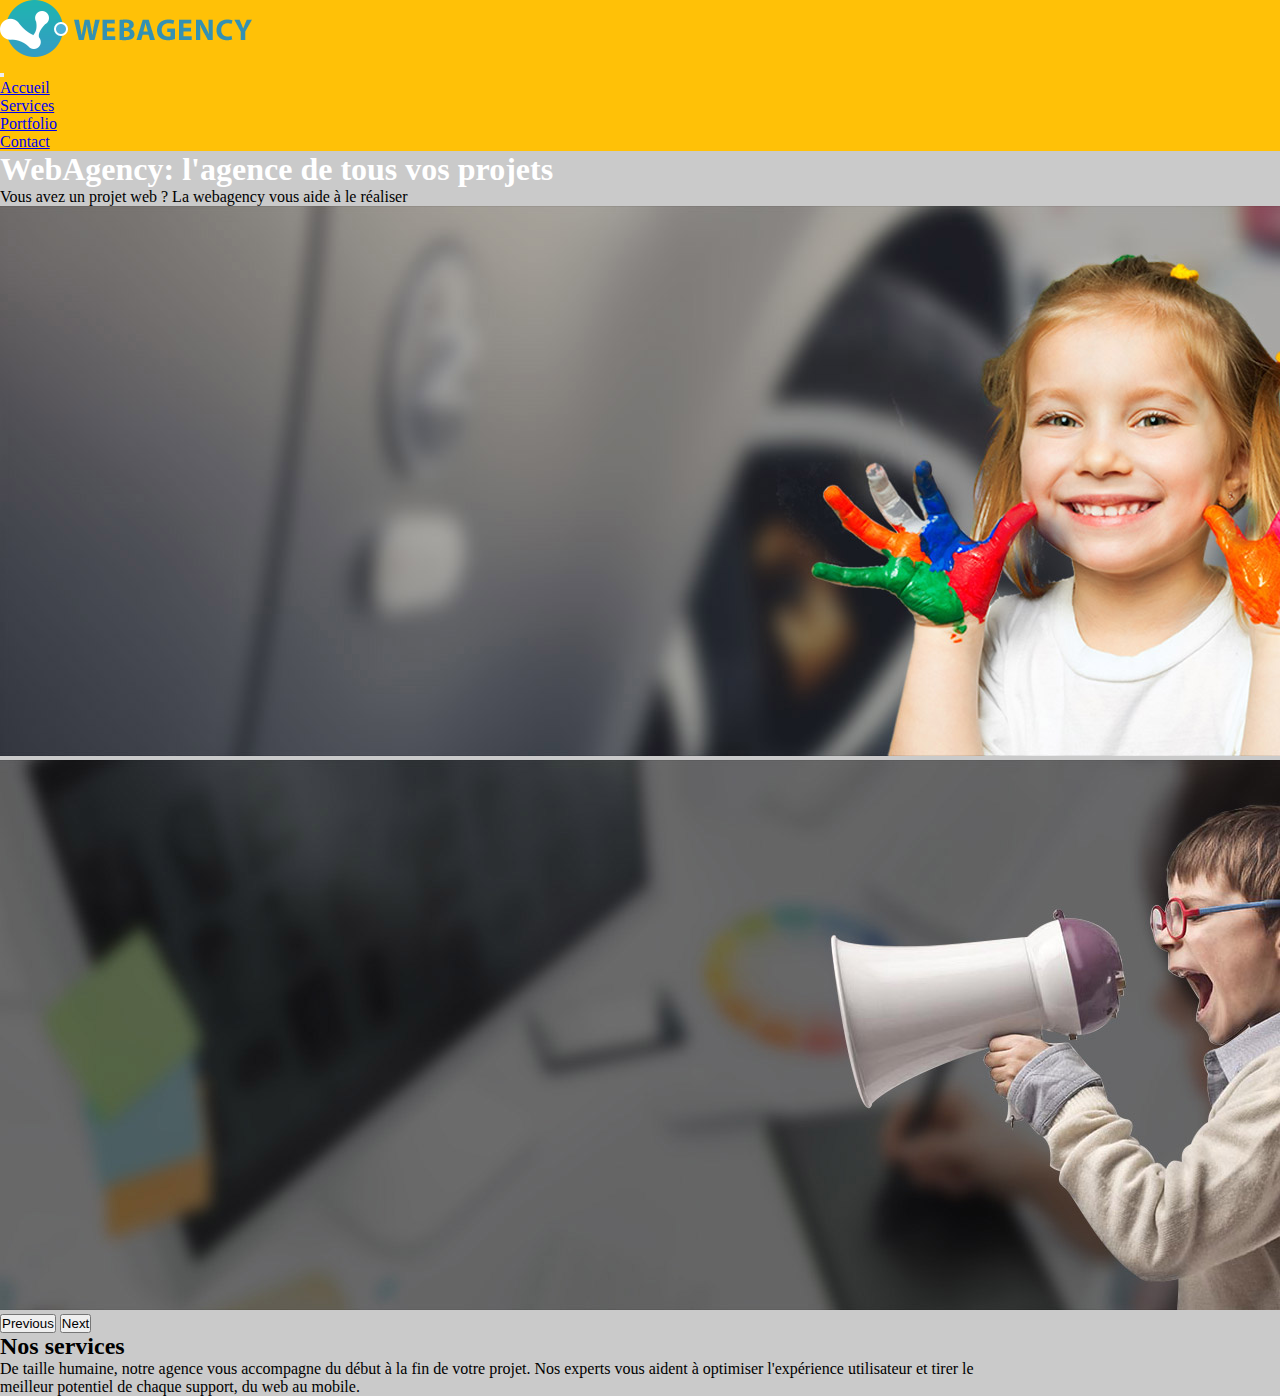
<file: Bootstrap/index.html>
<!DOCTYPE html>
<html lang="fr">
<head>
  <meta charset="UTF-8">
  <meta name="viewport" content="width=device-width, initial-scale=1.0">
  <link href="https://cdn.jsdelivr.net/npm/bootstrap@5.3.6/dist/css/bootstrap.min.css" rel="stylesheet" 
        integrity="sha384-4Q6Gf2aSP4eDXB8Miphtr37CMZZQ5oXLH2yaXMJ2w8e2ZtHTl7GptT4jmndRuHDT" crossorigin="anonymous">
  <link rel="stylesheet" href="index.css">
  <title>Bootstrap 5</title>
</head>

<body>
<header>
  <nav class="navbar navbar-expand-lg bg-body-tertiary"> <!--(enlever body)bg-primary = met la nav barre en couleurs bleu / 
                                                            danger pour rouge (voir la doc pour les autres couleurs)-->
  <div class="container test">                           <!--ajout de test dans la classe pour changer la couleur-->
    <div>
      <a class="navbar-brand" href="#"><img src="./Asset_bootstrap/images/webagency_images/images/logo.png" alt="Logo WebAgency"></a>
    </div>

    <button class="navbar-toggler" type="button" data-bs-toggle="collapse" data-bs-target="#navbarNav" aria-controls="navbarNav" aria-expanded="false" aria-label="Toggle navigation">
      <span class="navbar-toggler-icon"></span>
    </button>

    <div class="collapse navbar-collapse d-flex justify-content-end" id="navbarNav">
      <ul class="navbar-nav">
        <li class="nav-item">
          <a class="nav-link active icon-link icon-link-hover" aria-current="page" href="#">Accueil</a>
        </li>
        <li class="nav-item">
          <a class="nav-link icon-link icon-link-hover" href="#">Services</a>
        </li>
        <li class="nav-item">
          <a class="nav-link icon-link icon-link-hover" href="#">Portfolio</a>
        </li>
        <li class="nav-item">
          <a class="nav-link icon-link icon-link-hover" href="#">Contact</a>
        </li>
      </ul>
    </div>
  </div>
  </nav>
</header>

<section id="slider" class="container my-5">
  <div>
    <h1>WebAgency: l'agence de tous vos projets</h1>
    <p>Vous avez un projet web ? La webagency vous aide à le réaliser</p>
  </div>
  <div id="carouselExample" class="carousel slide container">
  <div class="carousel-inner">
    <div class="carousel-item active">
      <img src="./Asset_bootstrap/images/webagency_images/images/slider/bg1.jpg" class="d-block w-100" alt="...">
    </div>
    <div class="carousel-item">
      <img src="./Asset_bootstrap/images/webagency_images/images/slider/bg2.jpg" class="d-block w-100" alt="...">
    </div>
  </div>
  <button class="carousel-control-prev" type="button" data-bs-target="#carouselExample" data-bs-slide="prev">
    <span class="carousel-control-prev-icon" aria-hidden="true"></span>
    <span class="visually-hidden">Previous</span>
  </button>
  <button class="carousel-control-next" type="button" data-bs-target="#carouselExample" data-bs-slide="next">
    <span class="carousel-control-next-icon" aria-hidden="true"></span>
    <span class="visually-hidden">Next</span>
  </button>
</div>
</section>

<main class="container">
  <section id="services" class="row my-5">
    <div class="col-lg-12 col-md-12 col-sm-12">
      <h2 class="text-center">Nos services</h2>
      <p class="mx-auto mt-5">De taille humaine, notre agence vous accompagne du début à la fin de votre projet. 
        Nos experts vous aident à optimiser l'expérience utilisateur et tirer le meilleur potentiel de chaque support, 
        du web au mobile.</p>
    </div>
  </section>
</main>

<!-- mettre le script pour bootstrap à la fin du body pour que le html soit chargé avant-->
<script src="https://cdn.jsdelivr.net/npm/bootstrap@5.3.6/dist/js/bootstrap.bundle.min.js" 
        integrity="sha384-j1CDi7MgGQ12Z7Qab0qlWQ/Qqz24Gc6BM0thvEMVjHnfYGF0rmFCozFSxQBxwHKO" crossorigin="anonymous">
</script>

</body>
</html>
</file>
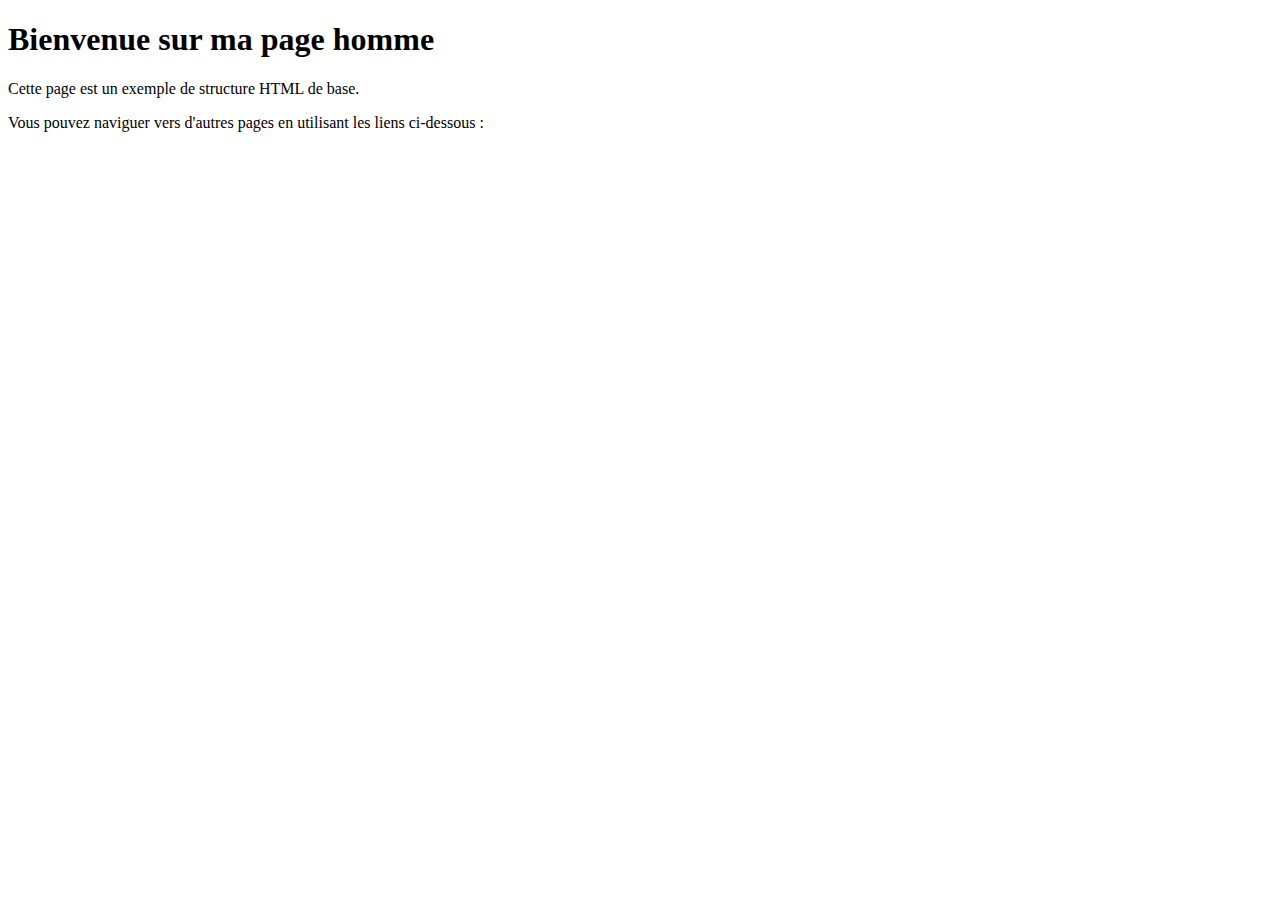
<file: home.html>
<!DOCTYPE html>
<html lang="fr">
<head>
  <meta charset="UTF-8">
  <meta name="viewport" content="width=device-width, initial-scale=1.0">
  <title>Document</title>
</head>
<body>
  <h1>Bienvenue sur ma page homme</h1>
  <p>Cette page est un exemple de structure HTML de base.</p>
  <p>Vous pouvez naviguer vers d'autres pages en utilisant les liens ci-dessous :</p>
</body>
</html>
</file>
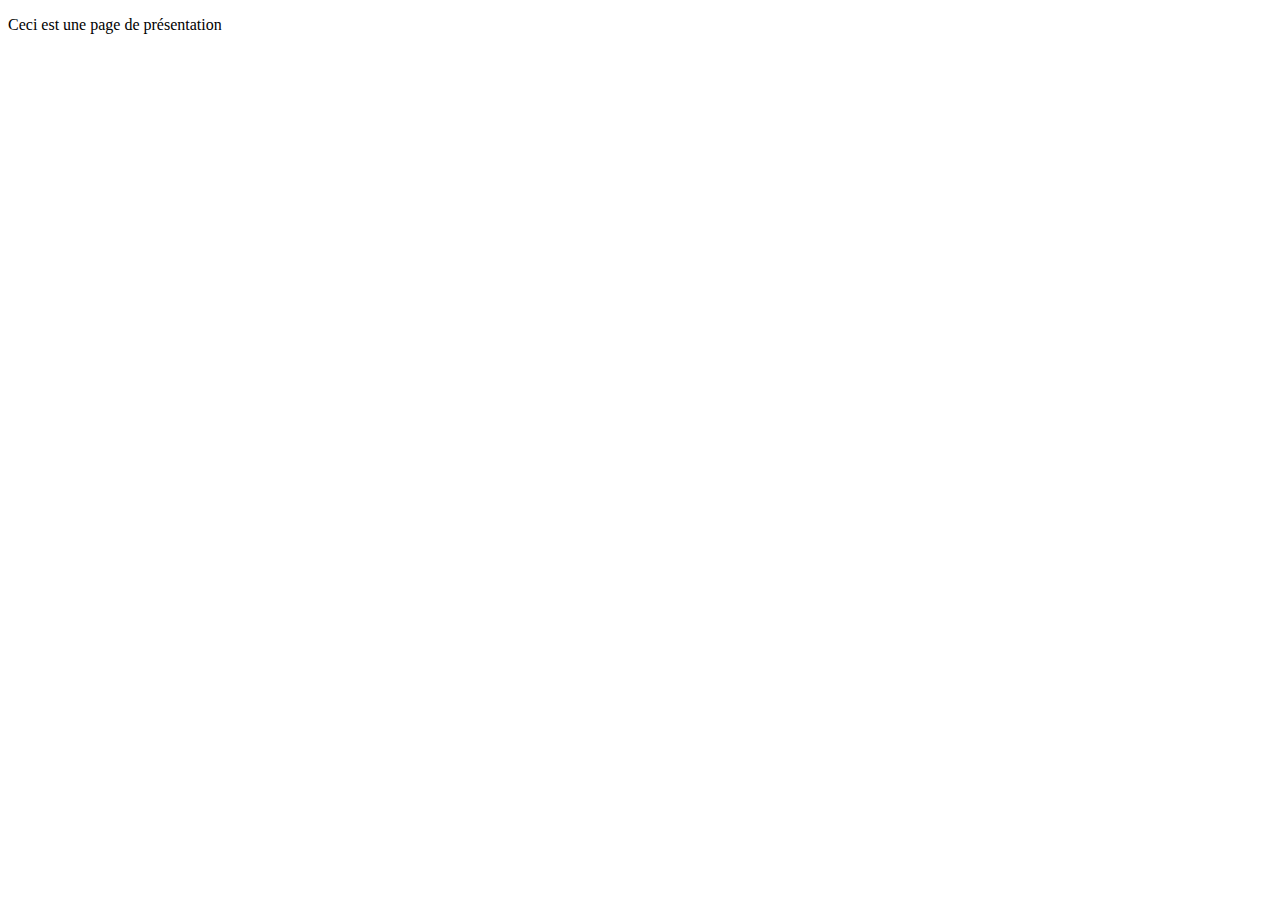
<file: presentation.html>
<!DOCTYPE html>
<html lang="en">
<head>
  <meta charset="UTF-8">
  <meta name="viewport" content="width=device-width, initial-scale=1.0">
  <title>Présentation</title>
</head>
<body>
  <p>Ceci est une page de présentation</p>
</html>
</file>
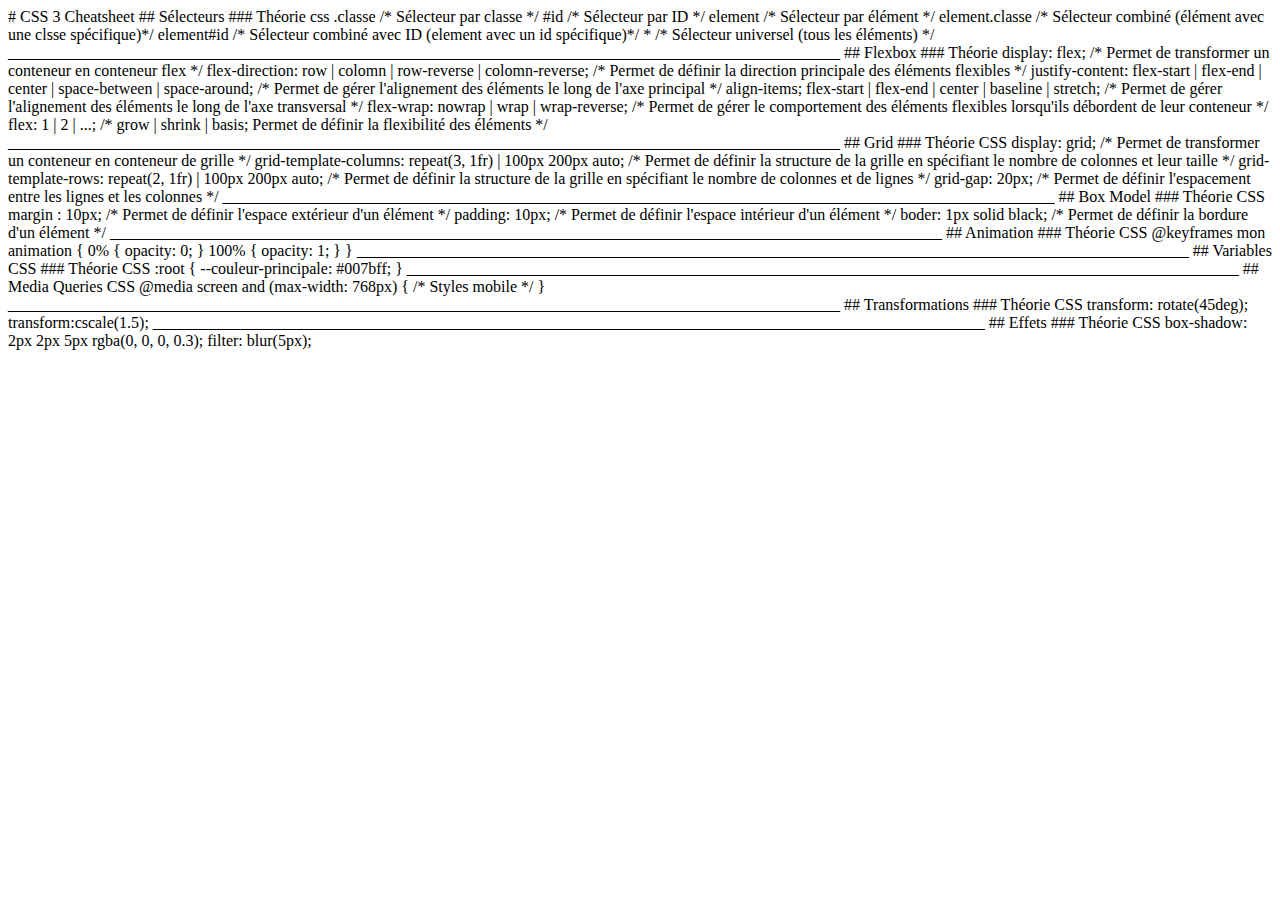
<file: Cours CSS/cheatsheet_css.html>
<!DOCTYPE html>
<html lang="fr">
<head>
  <meta charset="UTF-8">
  <meta name="viewport" content="width=device-width, initial-scale=1.0">
  <title>Cours CSS</title>
</head>
<body>
  # CSS 3 Cheatsheet

  ## Sélecteurs

  ### Théorie
    css
.classe        /* Sélecteur par classe */
#id            /* Sélecteur par ID */
element        /* Sélecteur par élément */
element.classe /* Sélecteur combiné (élément avec une clsse spécifique)*/
element#id     /* Sélecteur combiné avec ID (element avec un id spécifique)*/
*              /* Sélecteur universel (tous les éléments) */
________________________________________________________________________________________________________
## Flexbox

### Théorie
display: flex; 
/* Permet de transformer un conteneur en conteneur flex */

flex-direction: row | colomn | row-reverse | colomn-reverse; 
/* Permet de définir la direction principale des éléments flexibles */

justify-content: flex-start | flex-end | center | space-between | space-around; 
/* Permet de gérer l'alignement des éléments le long de l'axe principal */

align-items; flex-start | flex-end | center | baseline | stretch; 
/* Permet de gérer l'alignement des éléments le long de l'axe transversal */

flex-wrap: nowrap | wrap | wrap-reverse; 
/* Permet de gérer le comportement des éléments flexibles lorsqu'ils débordent de leur conteneur */

flex: 1 | 2 | ...; 
/* grow | shrink | basis; Permet de définir la flexibilité des éléments */

________________________________________________________________________________________________________
## Grid

### Théorie
    CSS
display: grid;  
/* Permet de transformer un conteneur en conteneur de grille */

grid-template-columns: repeat(3, 1fr) | 100px 200px auto;  
/* Permet de définir la structure de la grille en spécifiant le nombre de colonnes et leur taille */

grid-template-rows: repeat(2, 1fr) | 100px 200px auto;  
/* Permet de définir la structure de la grille en spécifiant le nombre de colonnes et de lignes */

grid-gap: 20px;  
/* Permet de définir l'espacement entre les lignes et les colonnes */

________________________________________________________________________________________________________
## Box Model

### Théorie
    CSS
margin : 10px;            /* Permet de définir l'espace extérieur d'un élément */
padding: 10px;            /* Permet de définir l'espace intérieur d'un élément */
boder: 1px solid black;   /* Permet de définir la bordure d'un élément */

________________________________________________________________________________________________________
## Animation

### Théorie
    CSS
@keyframes mon animation {
  0% { opacity: 0; }
  100% { opacity: 1; }
}

________________________________________________________________________________________________________
## Variables CSS

### Théorie
    CSS
:root {
  --couleur-principale: #007bff;
}

________________________________________________________________________________________________________
## Media Queries
    CSS
@media screen and (max-width: 768px) {
  /* Styles mobile */
}

________________________________________________________________________________________________________
## Transformations

### Théorie
    CSS
transform: rotate(45deg);
transform:cscale(1.5);


________________________________________________________________________________________________________
## Effets

### Théorie
    CSS
box-shadow: 2px 2px 5px rgba(0, 0, 0, 0.3);
filter: blur(5px);



</body>
</html>
</file>
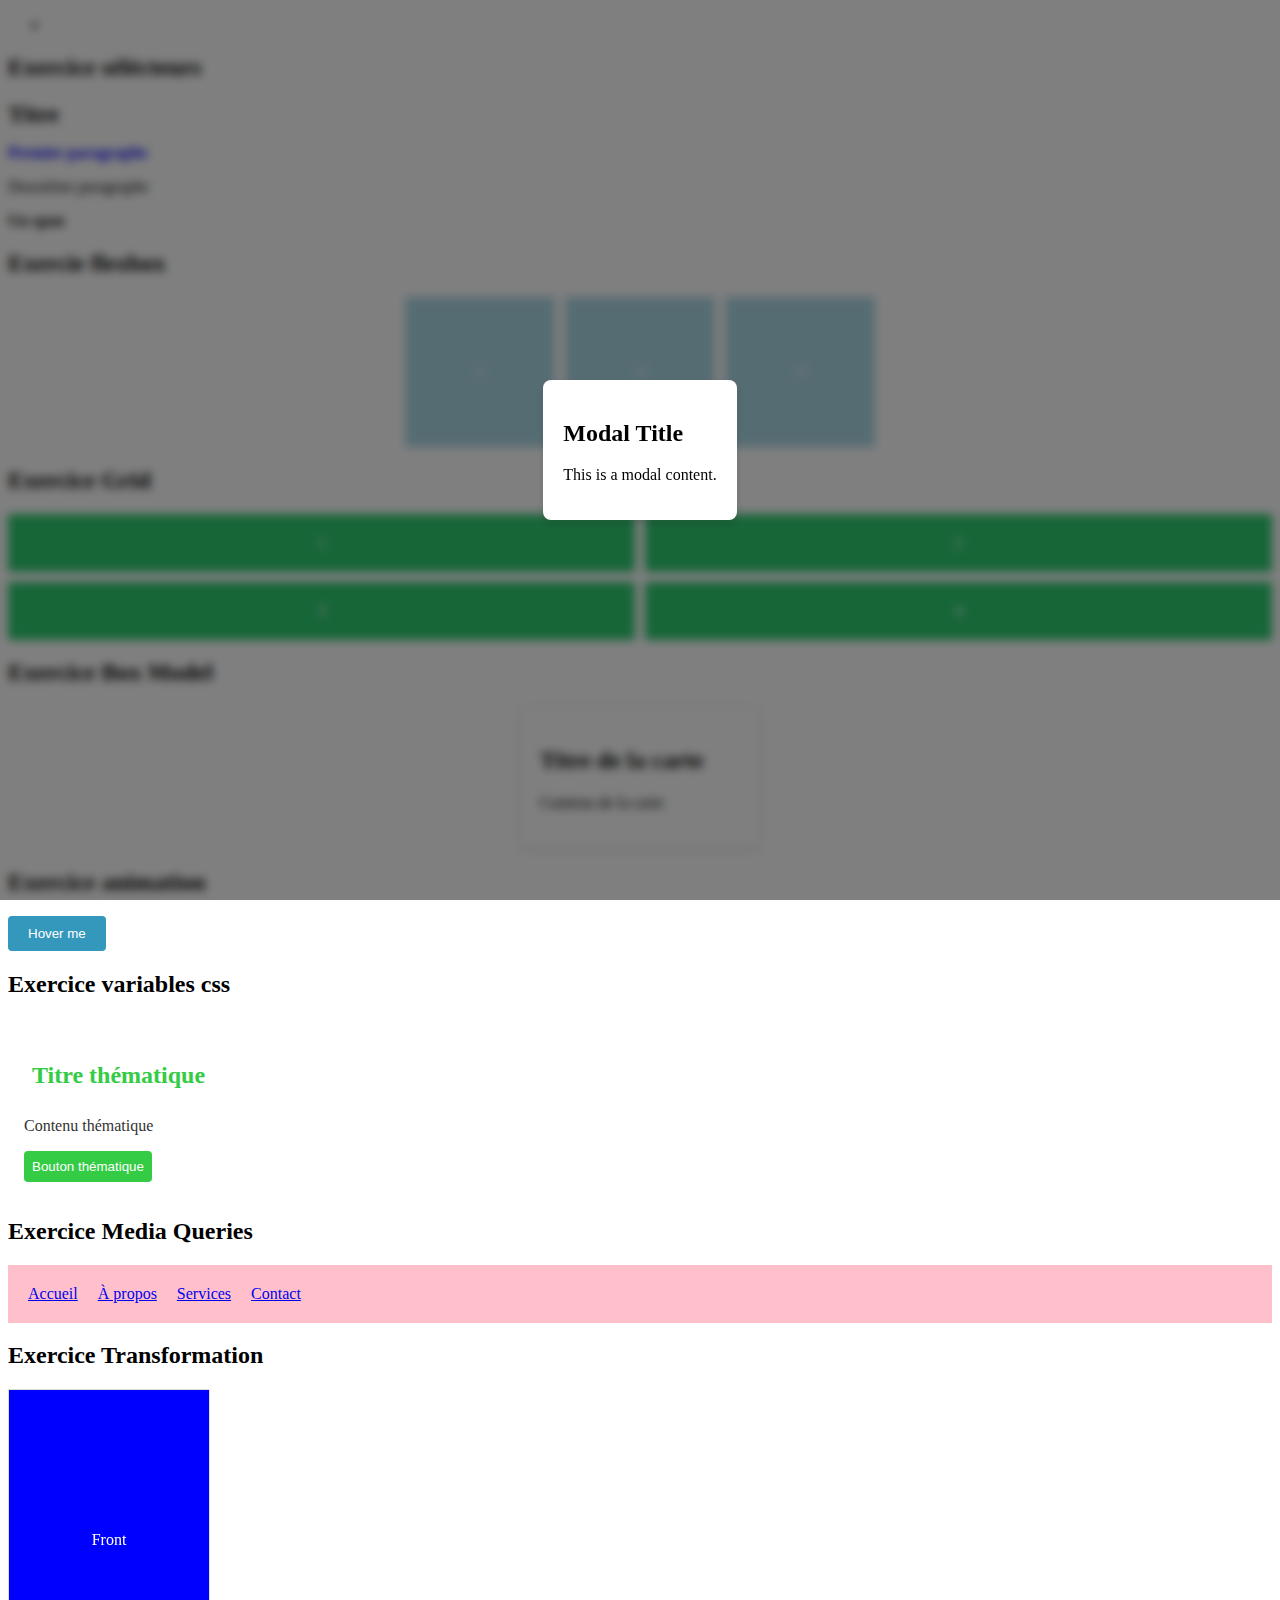
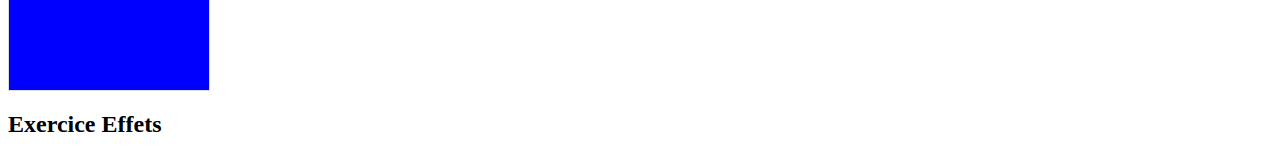
<file: Cours CSS/exercice_css.html>
<!DOCTYPE html>
<html lang="fr">
<head>
  <meta charset="UTF-8">
  <meta name="viewport" content="width=device-width, initial-scale=1.0">
  <link rel="stylesheet" href="./exercice_css.css">
  <title>Exercice CSS</title>
</head>
<body>
  <header>
    <nav>
      <ul>
        <li></li>
        
    </nav>
  </header>
  <section>
    <h2>Exercice sélécteurs</h2>
    <div class="container">
      <h1 id="titre-principal">Titre</h1>
      <p class="texte">Premier paragraphe</p>
      <p>Deuxième paragraphe</p>
      <span class="texte">Un span</span>
    </div>
  </section>
  <section>
    <h2>Exercie flexbox</h2>
    <!-- Structure HTML -->
    <div class="flex-container">
      <div class="box">1</div>
      <div class="box">2</div>
      <div class="box">3</div>
    </div>
  </section>
  <section>
    <h2>Exercice Grid</h2>
    <!-- Structure HTML -->
    <div class="grid-container">
      <div class="grid-item">1</div>
      <div class="grid-item">2</div>
      <div class="grid-item">3</div>
      <div class="grid-item">4</div>
    </div>
  </section>
  <section>
    <h2>Exercice Box Model</h2>
    <!-- Structure HTML -->
    <div class="card">
      <h2>Titre de la carte</h2>
      <p>Contenu de la carte</p>
    </div>
  </section>
  <section>
    <h2>Exercice animation</h2>
    <!--Structure HTML -->
    <button class="btn-anime">Hover me</button>
  </section>
  <section>
    <h2>Exercice variables css</h2>
    <!-- Structure HTML -->
    <div class="theme-container">
      <h2>Titre thématique</h2>
      <p>Contenu thématique</p>
      <button>Bouton thématique</button>
    </div>
  </section>
  <section>
    <h2>Exercice Media Queries</h2>
    <!-- Structure HTML -->
  <nav class="nav-responsive">
      <a href="#">Accueil</a>
      <a href="#">À propos</a>
      <a href="#">Services</a>
      <a href="#">Contact</a>
  </nav>
  </section>
  <section>
    <h2>Exercice Transformation</h2>
    <!-- Structure HTML -->
    <div class="card-flip">
      <div class="card-front">Front</div>
      <div class="card-back">Back</div>
    </div>
  </section>
  <section>
    <h2>Exercice Effets</h2>
    <!-- Structure HTML -->
    <div class="modal-container">
      <div class="modal-content">
        <h2>Modal Title</h2>
        <p>This is a modal content.</p>
      </div>
      <div class="modal-backdrop"></div>
    </div>
  </section>
</body>
</html>
</file>
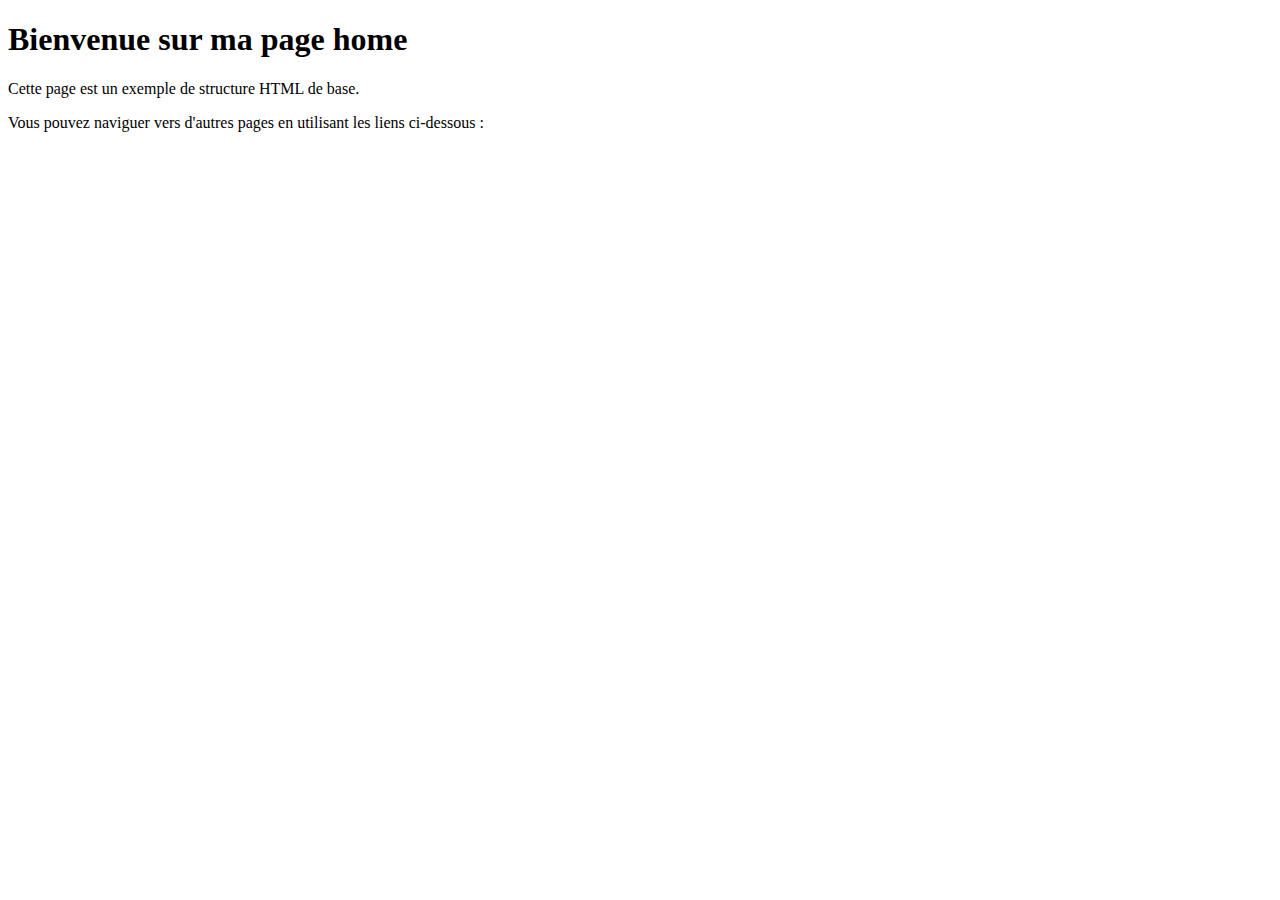
<file: Cours HTML/ma-premiere-page/home.html>
<!DOCTYPE html>
<html lang="fr">
  <head>
    <meta charset="UTF-8" />
    <meta name="viewport" content="width=device-width, initial-scale=1.0" />
    <title>Home page</title>
  </head>
  <body>
    <h1>Bienvenue sur ma page home</h1>
    <p>Cette page est un exemple de structure HTML de base.</p>
    <p>
      Vous pouvez naviguer vers d'autres pages en utilisant les liens ci-dessous
      :
    </p>
  </body>
</html>
</file>
<file: Cours CSS/exercice_css.css>
/* Exercice 1*/
/* 1. Sélectionner uniquement les paragraphes avec la class "texte" */
p.texte{
  color: blue;
}

/* 2. Sélectionner tout les éléments avec la class "texte" */
.texte{
  font-weight: bold;
}

/* 3. Sélectionner le titre principal */
#titre-principal{
  font-size: 24px;
}

/* Exercice 2*/
/* Créer une ligne de boxes centrée horizontalement */
.flex-container{
  display: flex;                   /* Utiliser Flexbox pour centrer les éléments */
  justify-content: center;         /* Centrer horizontalement */
  gap: 10px;                       /* Ajouter un espace entre les boxes */
} 
.box{
  width: 150px;
  height: 150px;
  background-color: lightblue;
  display: flex;                   /* Utiliser Flexbox pour centrer le contenu */
  justify-content: center;
  align-items: center;             /* Centrer le contenu verticalement */
  color: white;
}

/* Exercice 3 */
/* Créer une grille responsive de 2*2 qui devient 1*4 sur mobile */
.grid-container{
  display: grid;                          /* Utiliser Grid pour la mise en page */
  grid-template-columns: repeat(2, 1fr);  /* 2 colonnes de taille égale */
  gap: 10px;                              /* Espace entre les éléments */
}
.grid-item{
  background-color: #2ecc71;            /* Couleur de fond des éléments */
  padding: 20px;                          /* Espacement interne */
  text-align: center;                     /* Centrer le texte */
  color: white;                         /* Couleur du texte */
}
/* Responsive: une seule colonne sur mobile */
@media (max-width: 768px) {               /* Lorsque la largeur de l'écran est inférieure ou égale à 768px */
  .grid-container {
    grid-template-columns: 1fr;           /* Une seule colonne */
  }
}

/* Exercice 4 */
/* Créer une carte avec des marges et du padding */
.card {
  width: 200px;                                /* Largeur de la carte */
  padding: 20px;                               /* Espacement interne */
  margin: 20px auto;                           /* Marges automatiques pour centrer horizontalement */
  border: 1px solid #ddd;                    /* Bordure fine grise */
  border-radius: 8px;                          /* Coins arrondis */
  box-shadow: 0 2px 4px rgba(0, 0, 0, 0.1);  /* Ombre légère */
}

/* Exercice 5 */
/* Créer un bouton avec effet de survol animé */
.btn-anime {
  padding: 10px 20px;             /* Espacement interne du bouton */
  background-color: #3498bd;    /* Couleur de fond du bouton */
  color: white;                 /* Couleur du texte */
  border: none;                   /* Pas de bordure */
  border-radius: 4px;             /* Coins arrondis */
  transition: all 0.3s ease;      /* Transition pour l'animation */
}
.btn-anime:hover {                /* Effet de survol */
  transform: scale(1.1);          /* Agrandir légèrement le bouton */
  background-color: #b93a29;    /* Changer la couleur de fond */
}

/* Exercice 6*/
/* Créer un thème cohérent avec des variables CSS */
:root{
  --couleur-primaire: #34cb45;  /* Couleur primaire */
  --couleur-texte: #333;        /* Couleur du texte */
  --espacement: 16px;             /* Espacement standard */
}
.theme-container {
  color: var(--couleur-texte);    /* Utiliser la variable pour la couleur du texte */
  padding: var(--espacement);     /* Utiliser la variable pour le padding */
}
.theme-container h2 {
  color: var(--couleur-primaire);       /* Utiliser la variable pour la couleur du titre */
  padding: calc(var(--espacement) / 2); /* Utiliser la variable divisée par 2 pour le padding du titre */
}
.theme-container button {
  background-color: var(--couleur-primaire); /* Utiliser la variable pour la couleur du bouton */
  color: white;                            /* Couleur du texte du bouton */
  padding: calc(var(--espacement) / 2);      /* Utiliser la variable divisée par 2 pour le padding */
  border: none;                              /* Pas de bordure */
  border-radius: 4px;                        /* Coins arrondis */
}

/* Exercice 7 */
/* Créer une navigation qui s'adapte aux mobile */
.nav-responsive{
  display: flex;
  gap: 20px;
  padding: 20px;
  background-color: pink;
}
/* Sur mobile: menu vertical */
@media (max-width: 600px) {                /* Lorsque la largeur de l'écran est inférieure ou égale à 600px */
  .nav-responsive {
    flex-direction: column;                 /* Passer en colonne */
    align-items: center;                    /* Centrer les éléments */
  }
}

/* Exercice 8 */
/* Créer une carte qui se retourne au survol */
.card-flip {  
  width: 200px;
  height: 300px;  
  position: relative;
  perspective: 1000px;
  border: 1px solid #ddd;  /* Bordure fine grise */
}
.card-front, .card-back {
  position: absolute;             /* Positionner les faces de la carte */
  width: 100%;
  height: 100%;
  backface-visibility: hidden;    /* Cacher la face arrière lors de la rotation */
  transition: transform 0.6s;     /* Animation de la rotation */
  display: flex;                  /* Utiliser Flexbox pour centrer le contenu */
  align-items: center;            /* Centrer verticalement */
  justify-content: center;        /* Centrer horizontalement */
  background-color: blue;
  color: white;
}
.card-back{
  background-color: green;
  transform: rotateY(180deg);  /* Retourner la carte */
}
.card-flip:hover .card-front {
  transform: rotateY(180deg);  /* Retourner la carte avant */
}
.card-flip:hover .card-back {
  transform: rotateY(360deg);  /* Retourner la carte arrière */
}

/* Exercice 9 */
/* Céer un modal avec un fond flouté */
.modal-container{
  position: fixed;
  top: 0;
  left: 0;
  width: 100%;
  height: 100%;
  display: flex;
  justify-content: center;
  align-items: center;
}
.modal-content{
  background-color: white;
  padding: 20px;
  border-radius: 8px;
  z-index: 2;                                     /* Assurer que le modal est au-dessus du fond */
  box-shadow: 0 4px 6px rgba(0, 0, 0, 0.1);     /* Ombre légère */
}
.modal-backdrop{
  position: fixed;
  top: 0;
  left: 0;
  width: 100%;
  height: 100%;
  background-color: rgba(0, 0, 0, 0.5);         /* Fond semi-transparent */
  backdrop-filter: blur(5px);                     /* Flouter le fond */
  z-index: 1;                                     /* Assurer que le fond est derrière le modal */
}
</file>
<file: Bootstrap/index.css>
*{                            /* réinitialisation du css du navigateur */
  margin: 0;
  padding: 0;
}
:root{                        /* CSS Variables for Bootstrap 5 */
  --bs-blue: #0d6efd;
  --bs-indigo: #6610f2;
  --bs-purple: #6f42c1;
  --bs-pink: #d63384;
  --bs-red: #dc3545;
  --bs-orange: #fd7e14;
  --bs-yellow: #ffc107;
  --bs-green: #198754;
  --bs-teal: #20c997;
  --bs-cyan: #0dcaf0;
  --bs-black: #000;
  --bs-white: #fff;
  --bs-gray: #6c757d;
  --bs-gray-dark: #343a40;
  --bs-gray-100: #f8f9fa;
  --bs-gray-200: #e9ecef;
  --bs-gray-300: #dee2e6;
  --bs-gray-400: #ced4da;
  --bs-gray-500: #adb5bd;
  --bs-gray-600: #6c757d;
  --bs-gray-700: #495057;
  --bs-gray-800: #343a40;
  --bs-gray-900: #212529;
  --bs-primary: #0d6efd;
  --bs-secondary: #6c757d;
  --bs-success: #198754;
  --bs-info: #0dcaf0;
  --bs-warning: #ffc107;
  --bs-danger: #dc3545;
  --bs-light: #f8f9fa;
  --bs-dark: #212529;
  --bs-primary-rgb: 13, 110, 253;
  --bs-secondary-rgb: 108, 117, 125;
  --bs-success-rgb: 25, 135, 84;
  --bs-info-rgb: 13, 202, 240;
  --bs-warning-rgb: 255, 193, 7;
  --bs-danger-rgb: 220, 53, 69;
  --bs-light-rgb: 248, 249, 250;
  --bs-dark-rgb: 33, 37, 41;
  --bs-primary-text-emphasis: #052c65;
  --bs-secondary-text-emphasis: #2b2f32;
  --bs-success-text-emphasis: #0a3622;
  --bs-info-text-emphasis: #055160;
  --bs-warning-text-emphasis: #664d03;
  --bs-danger-text-emphasis: #58151c;
  --bs-light-text-emphasis: #495057;
  --bs-dark-text-emphasis: #495057;
  --bs-primary-bg-subtle: #cfe2ff;
  --bs-secondary-bg-subtle: #e2e3e5;
  --bs-success-bg-subtle: #d1e7dd;
  --bs-info-bg-subtle: #cff4fc;
  --bs-warning-bg-subtle: #fff3cd;
  --bs-danger-bg-subtle: #f8d7da;
  --bs-light-bg-subtle: #fcfcfd;
  --bs-dark-bg-subtle: #ced4da;
  --bs-primary-border-subtle: #9ec5fe;
  --bs-secondary-border-subtle: #c4c8cb;
  --bs-success-border-subtle: #a3cfbb;
  --bs-info-border-subtle: #9eeaf9;
  --bs-warning-border-subtle: #ffe69c;
  --bs-danger-border-subtle: #f1aeb5;
  --bs-light-border-subtle: #e9ecef;
  --bs-dark-border-subtle: #adb5bd;
  --bs-white-rgb: 255, 255, 255;
  --bs-black-rgb: 0, 0, 0;
  --bs-font-sans-serif: system-ui, -apple-system, "Segoe UI", Roboto, "Helvetica Neue", "Noto Sans", "Liberation Sans", Arial, sans-serif, "Apple Color Emoji", "Segoe UI Emoji", "Segoe UI Symbol", "Noto Color Emoji";
  --bs-font-monospace: SFMono-Regular, Menlo, Monaco, Consolas, "Liberation Mono", "Courier New", monospace;
  --bs-gradient: linear-gradient(180deg, rgba(255, 255, 255, 0.15), rgba(255, 255, 255, 0));
  --bs-body-font-family: var(--bs-font-sans-serif);
  --bs-body-font-size: 1rem;
  --bs-body-font-weight: 400;
  --bs-body-line-height: 1.5;
  --bs-body-color: #212529;
  --bs-body-color-rgb: 33, 37, 41;
  --bs-body-bg: #fff;
  --bs-body-bg-rgb: 255, 255, 255;
  --bs-emphasis-color: #000;
  --bs-emphasis-color-rgb: 0, 0, 0;
  --bs-secondary-color: rgba(33, 37, 41, 0.75);
  --bs-secondary-color-rgb: 33, 37, 41;
  --bs-secondary-bg: #e9ecef;
  --bs-secondary-bg-rgb: 233, 236, 239;
  --bs-tertiary-color: rgba(33, 37, 41, 0.5);
  --bs-tertiary-color-rgb: 33, 37, 41;
  --bs-tertiary-bg: #f8f9fa;
  --bs-tertiary-bg-rgb: 248, 249, 250;
  --bs-heading-color: inherit;
  --bs-link-color: #0d6efd;
  --bs-link-color-rgb: 13, 110, 253;
  --bs-link-decoration: underline;
  --bs-link-hover-color: #0a58ca;
  --bs-link-hover-color-rgb: 10, 88, 202;
  --bs-code-color: #d63384;
  --bs-highlight-color: #212529;
  --bs-highlight-bg: #fff3cd;
  --bs-border-width: 1px;
  --bs-border-style: solid;
  --bs-border-color: #dee2e6;
  --bs-border-color-translucent: rgba(0, 0, 0, 0.175);
  --bs-border-radius: 0.375rem;
  --bs-border-radius-sm: 0.25rem;
  --bs-border-radius-lg: 0.5rem;
  --bs-border-radius-xl: 1rem;
  --bs-border-radius-xxl: 2rem;
  --bs-border-radius-2xl: var(--bs-border-radius-xxl);
  --bs-border-radius-pill: 50rem;
  --bs-box-shadow: 0 0.5rem 1rem rgba(0, 0, 0, 0.15);
  --bs-box-shadow-sm: 0 0.125rem 0.25rem rgba(0, 0, 0, 0.075);
  --bs-box-shadow-lg: 0 1rem 3rem rgba(0, 0, 0, 0.175);
  --bs-box-shadow-inset: inset 0 1px 2px rgba(0, 0, 0, 0.075);
  --bs-focus-ring-width: 0.25rem;
  --bs-focus-ring-opacity: 0.25;
  --bs-focus-ring-color: rgba(13, 110, 253, 0.25);
  --bs-form-valid-color: #198754;
  --bs-form-valid-border-color: #198754;
  --bs-form-invalid-color: #dc3545;
  --bs-form-invalid-border-color: #dc3545;
}
body{
  background-color: #cacaca;
}
h1{
  color: #fff;
}

#services p{
  max-width: 80%;
}
.nav-link:hover{
  color: brown;
}
.test{                                  /*teste de changement de couleur de la navbar avec des couleurs personalisées*/
  background-color: var(--bs-yellow);
}
#slider{
  position: relative;
}
.image_text{
  position: absolute;
  z-index: 1;
  top: 137px;
  left: 147px;
}
.image_text span{
  color: #70abcf;
}
.line{
  position: relative;
  width: 200px;
  height: 1px;
  background-color: rgba(0, 0, 0, .5);
  left: 42%;
  top: 9%;
}
.circle{
  position: absolute;
  width: 20px;
  height: 20px;
  text-align: center;
  color: #70abcf;
  border-radius: 50%;
  right: 50%;
}
.fa-circle{
  border: 5px solid #fff;
}
.icon{
  height: 60px;
  width: 60px;
  border-radius: 50%;
  border: 1px solid #70abcf;
}
.icon i{
  position: absolute;
  color: #70abcf;
}
</file>
